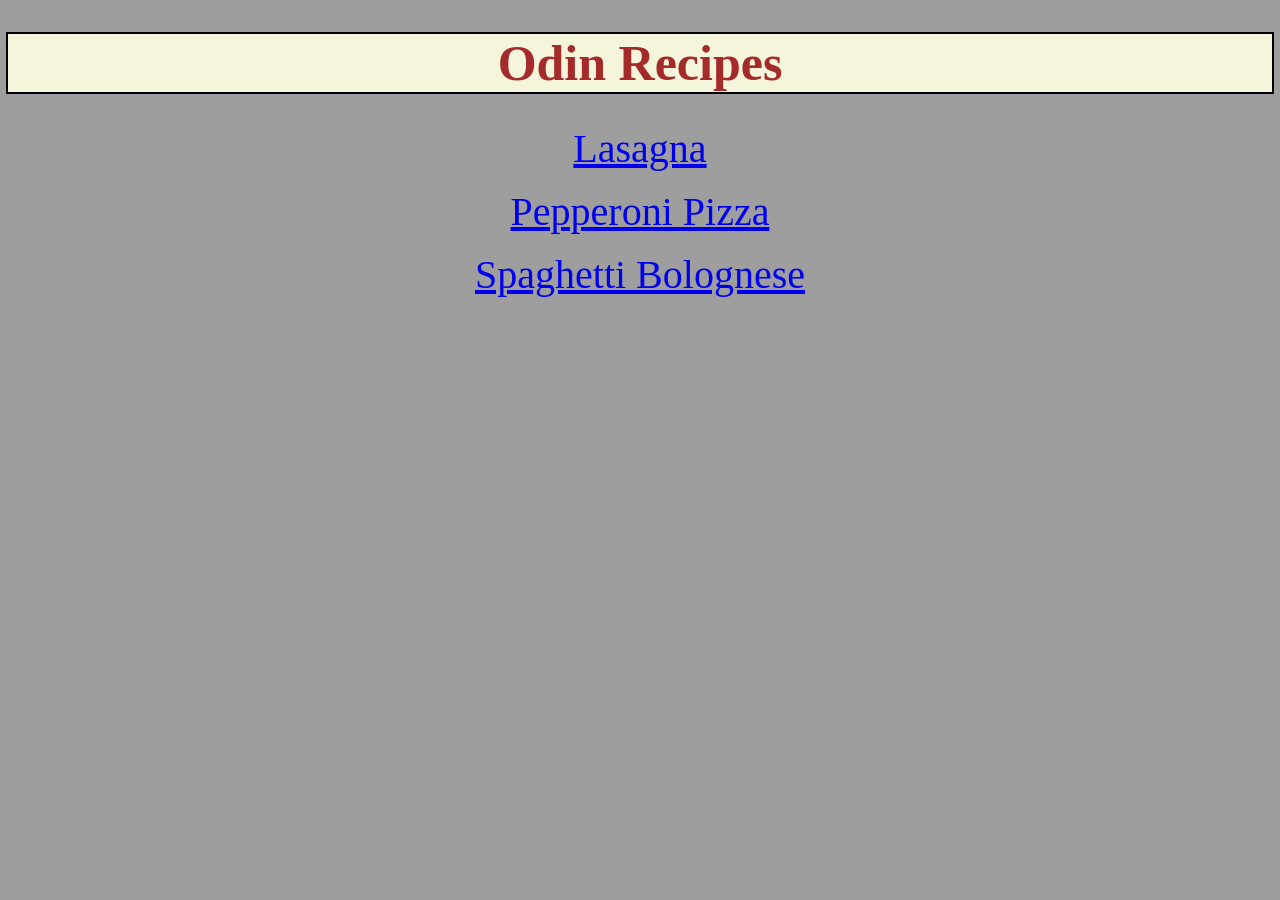
<file: index.html>
<!DOCTYPE html>
<html lang="en">
<head>
    <link rel="stylesheet" href="styles.css">
    <meta charset="UTF-8">
    <meta name="viewport" content="width=device-width, initial-scale=1.0">
    <title>Odin Recipes</title>
</head>
<body>
    <h1>Odin Recipes</h1>

    <a href="recipes/lasagna.html" class="lasagna">Lasagna</a>
    <p><a href="recipes/pizza.html" class="pizza">Pepperoni Pizza</a></p>
    <p><a href="recipes/bolognese.html" class="bolognese">Spaghetti Bolognese</a></p>
</body>
</html>
</file>
<file: styles.css>
body{
    text-align: center;
    background-color: rgb(158, 158, 158);
}

h1 {
    color: brown;
    font-size: 50px;
    outline: 2px solid black;
    background-color: beige;
}

.pizza, .lasagna, .bolognese {
    font-size: 40px;
}

.lists {
    text-align: left;
    margin-left: 350px;
}
</file>
